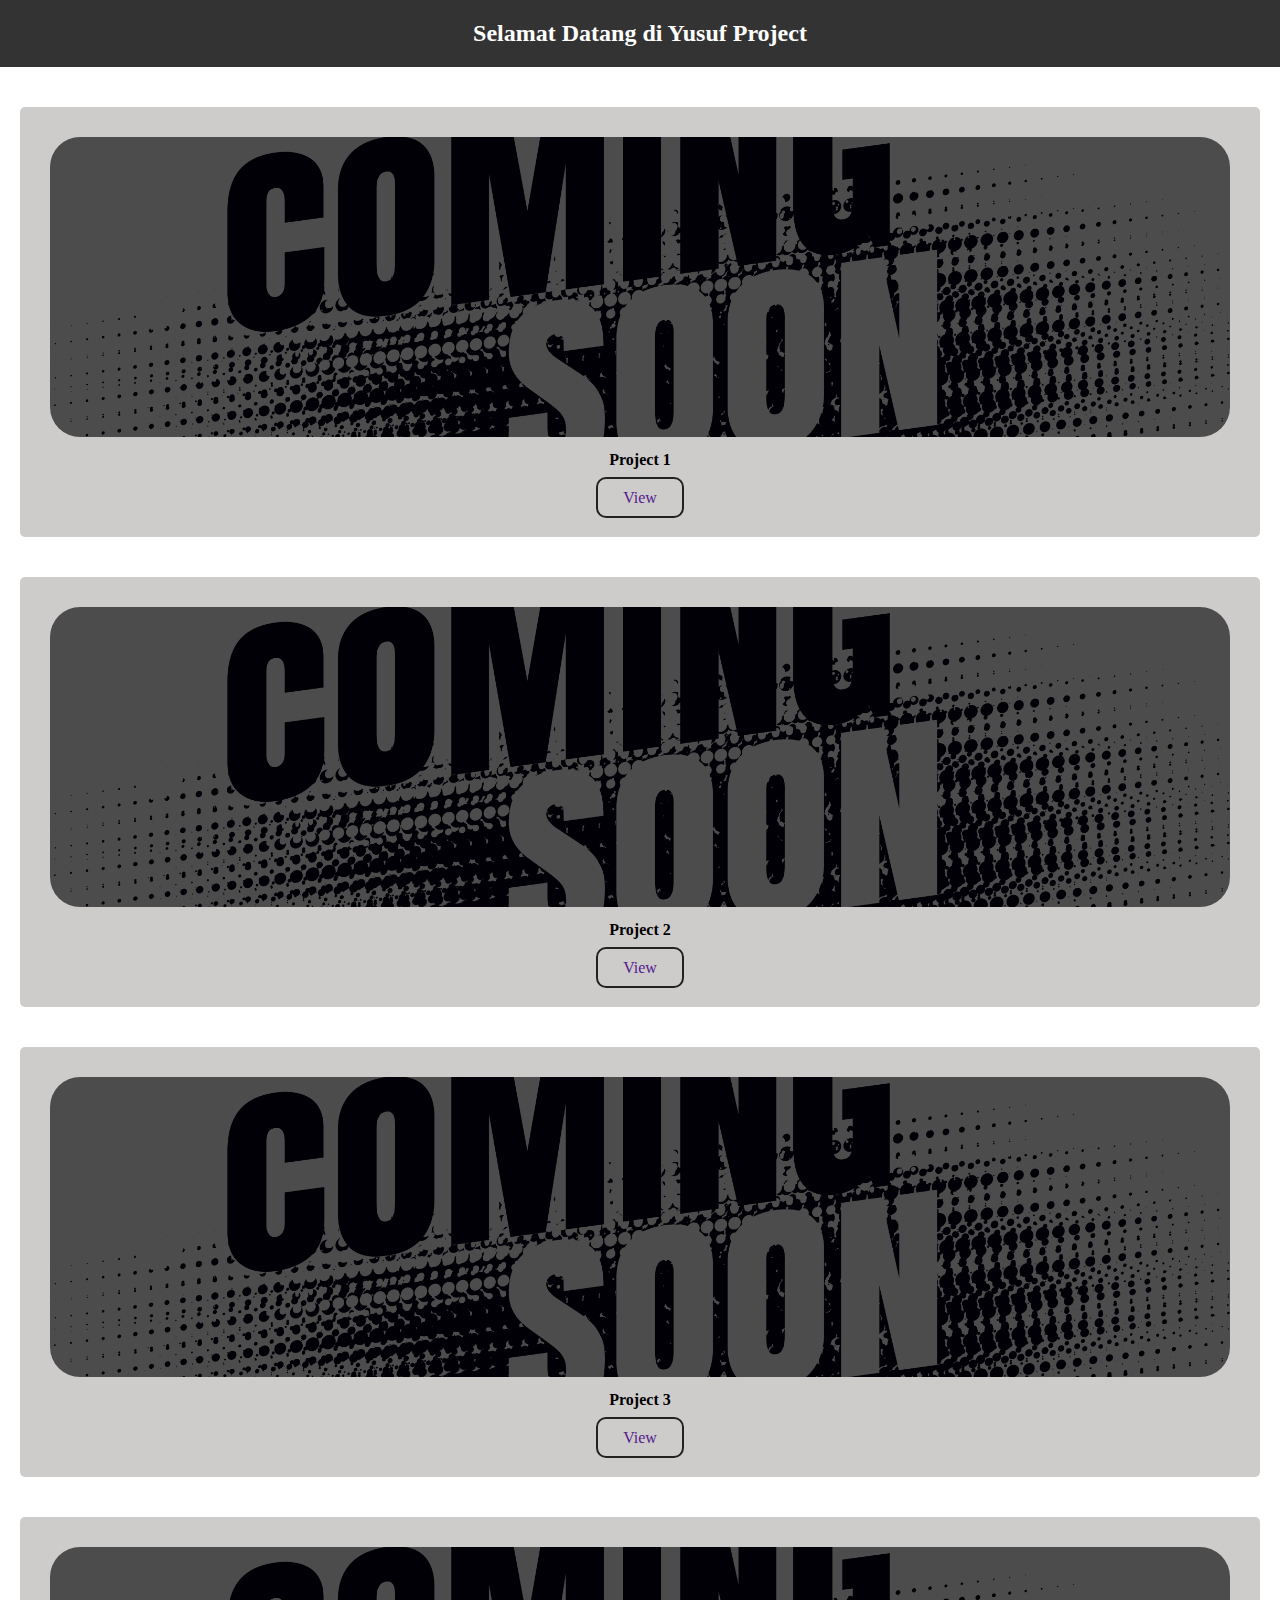
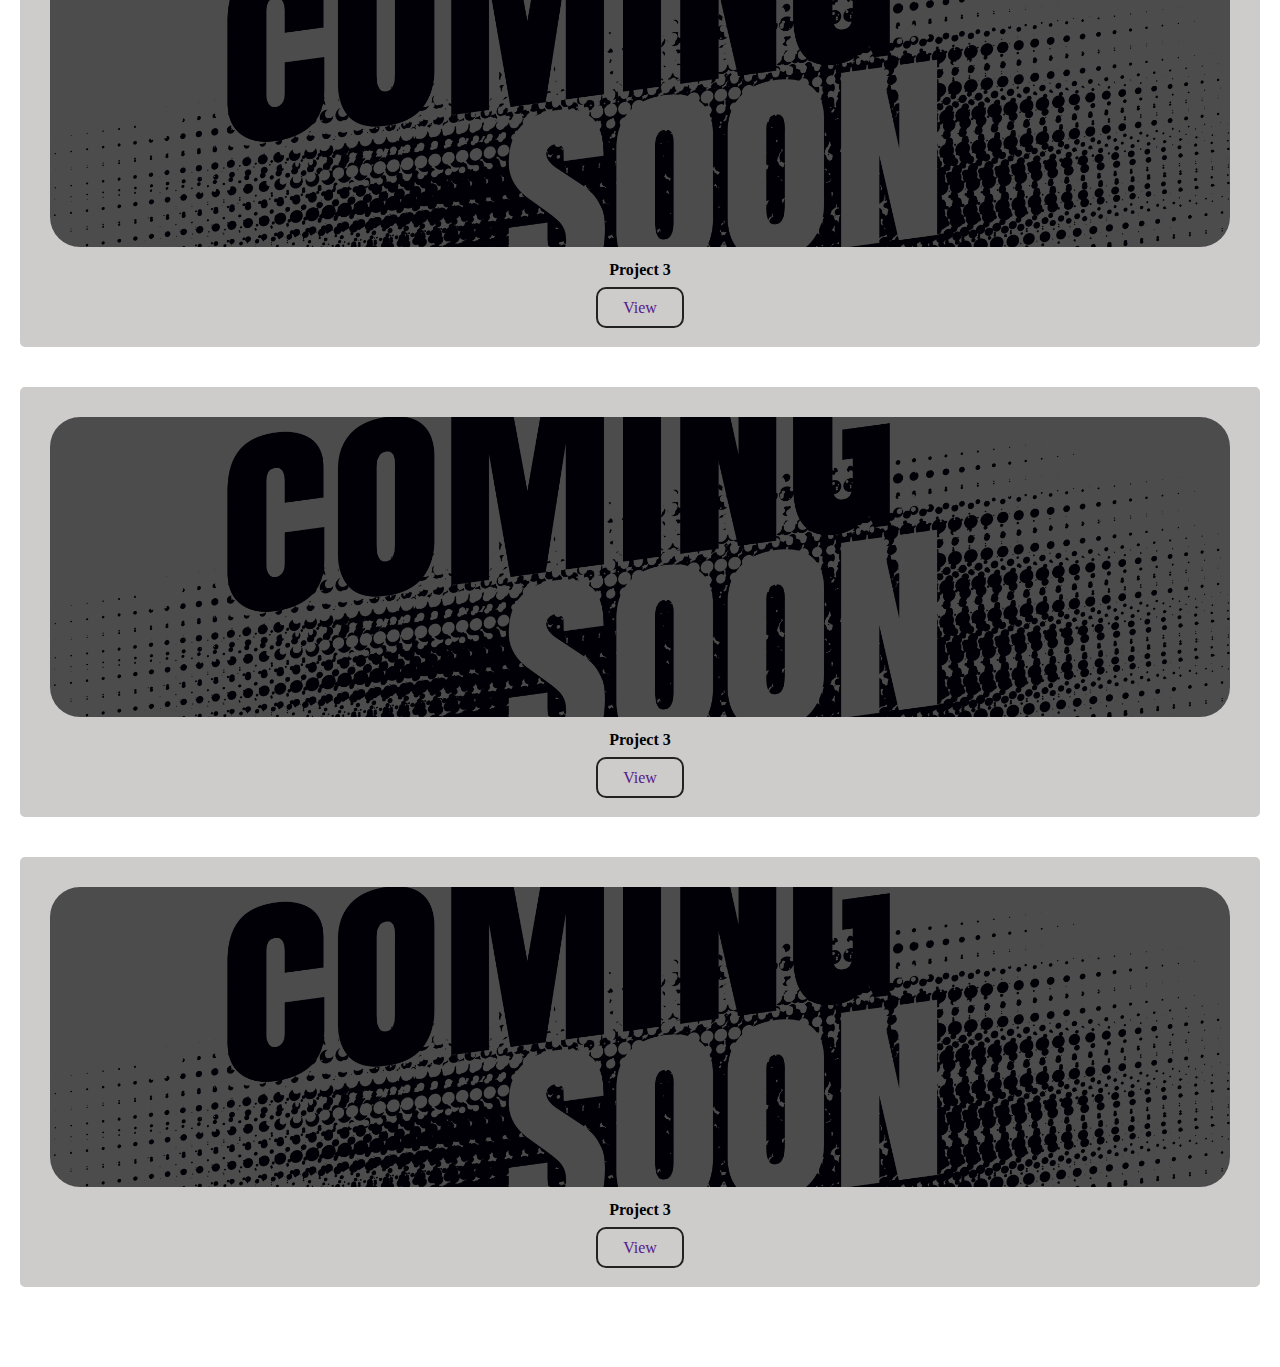
<file: project.html>
<!DOCTYPE html>
<html lang="en">
<head>
    <meta charset="UTF-8">
    <meta name="viewport" content="width=device-width, initial-scale=1.0">
    <title>YusufProject</title>
    <link rel="stylesheet" href="project.css">
</head>
<body>
    <header>
        <h2>Selamat Datang di Yusuf Project</h2>
    </header>

    <main>
        <section>
            <article>
                <img class="edit-image" src="images/27282.jpg" alt="">
                <h4>Project 1</h4>
                <a href="">View</a>
            </article>
            <article>
                <img class="edit-image" src="images/27282.jpg" alt="">
                <h4>Project 2</h4>
                <a href="">View</a>
            </article>
            <article>
                <img class="edit-image" src="images/27282.jpg" alt="cooming soon">
                <h4>Project 3</h4>
                <a href="">View</a>
            </article>
            <article>
                <img class="edit-image" src="images/27282.jpg" alt="">
                <h4>Project 3</h4>
                <a href="">View</a>
            </article>
            <article>
                <img class="edit-image" src="images/27282.jpg" alt="">
                <h4>Project 3</h4>
                <a href="">View</a>
            </article>
            <article>
                <img class="edit-image" src="images/27282.jpg" alt="">
                <h4>Project 3</h4>
                <a href="">View</a>
            </article>
        </section>
    </main>
    
</body>
</html>
</file>
<file: project.css>
* {
    margin: 0;
    padding: 0;
}

header {
    background-color: #333;
    color: #fff;
    padding: 20px 0;
    text-align: center;
}

main {
    display: flex;
    flex-direction: column;
    gap: 20px;
    padding: 40px 20px;
}

article {
    background-color: #cecbcb;
    padding: 30px;
    border-radius: 5px;
    margin-bottom: 40px;
    text-align: center;
    align-items: center;
    justify-content: center;
}

.edit-image {
    width: 100%;
    max-height: 300px;   
    object-fit: cover;
    object-position: center;
    border-radius: 30px;
}

img {
    filter: brightness(0.3);
    
}

article > img:hover {
    filter: brightness(1.3);
}

article > a {

    text-decoration: none;
    border: 2px solid #222;
    border-radius: 10px;
    padding: 10px 25px;
    
}

article > h4 {
    padding: 10px 0px 20px;
}
</file>
